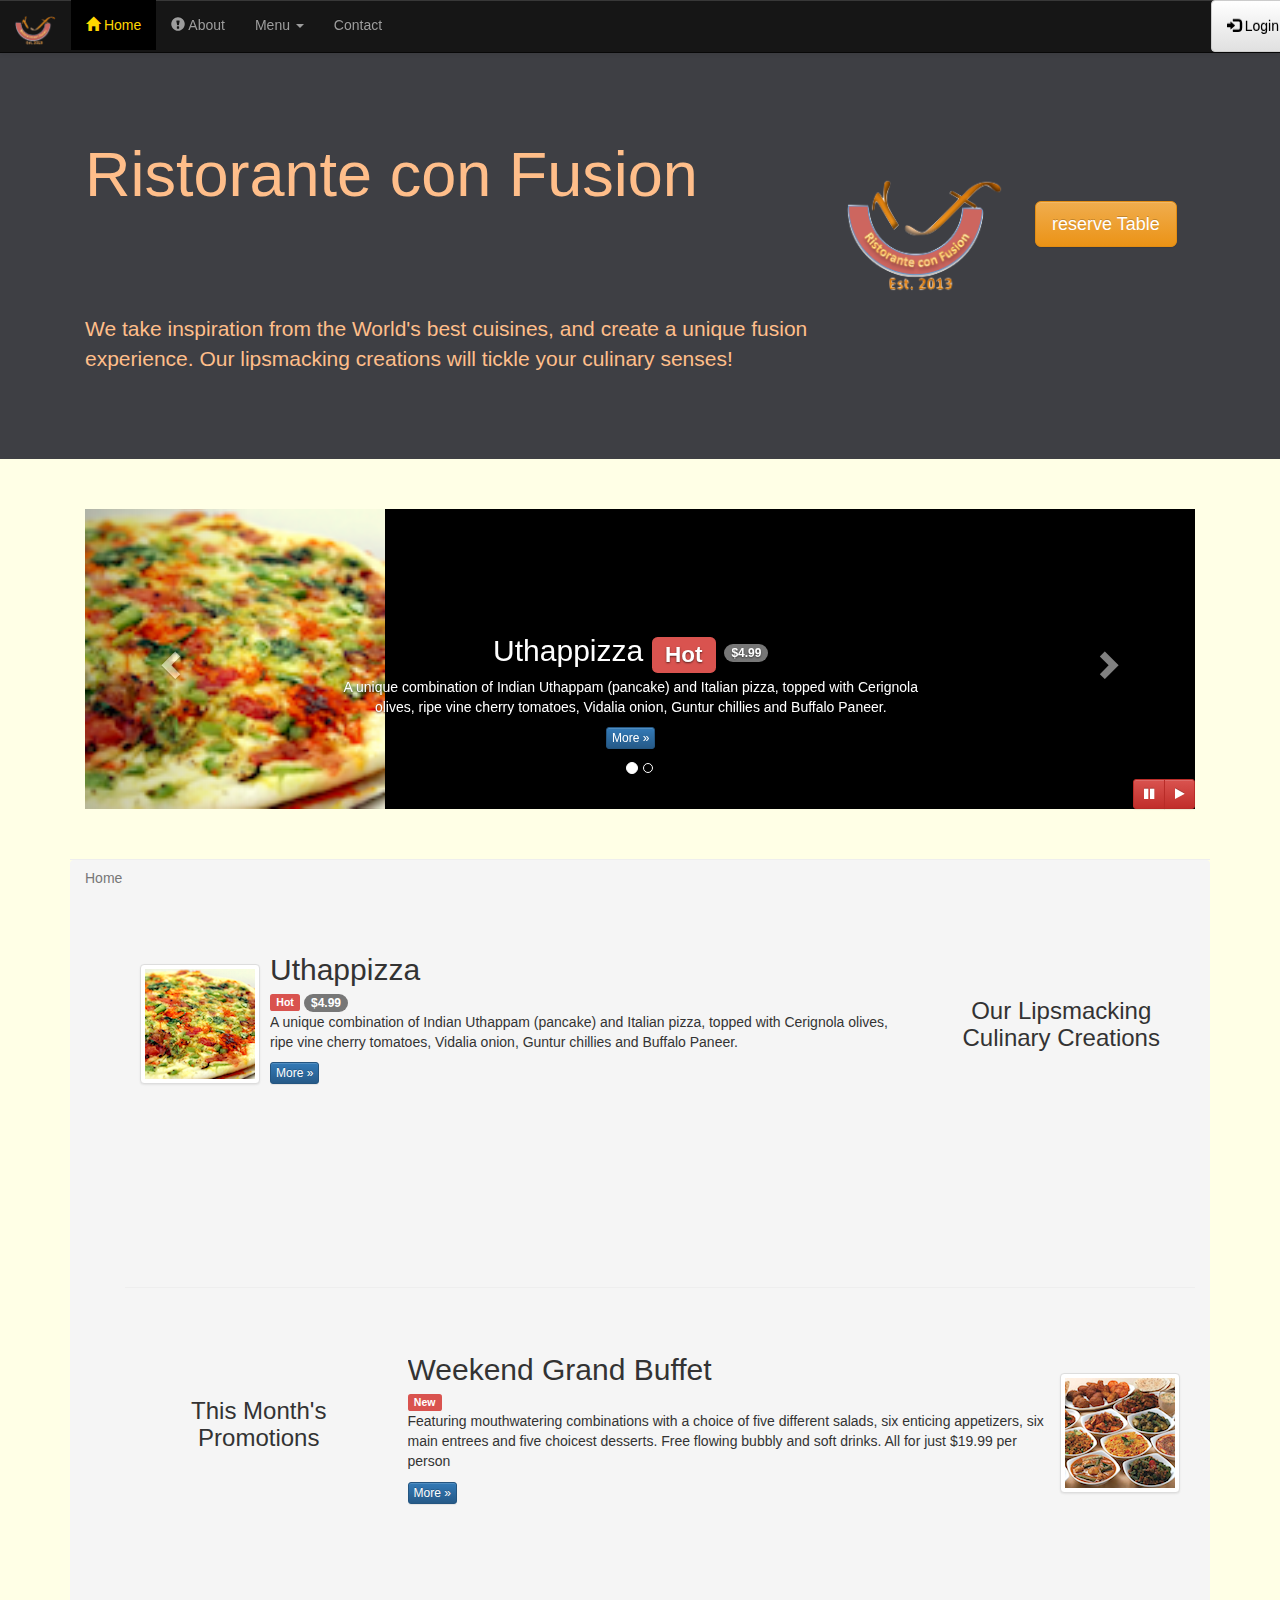
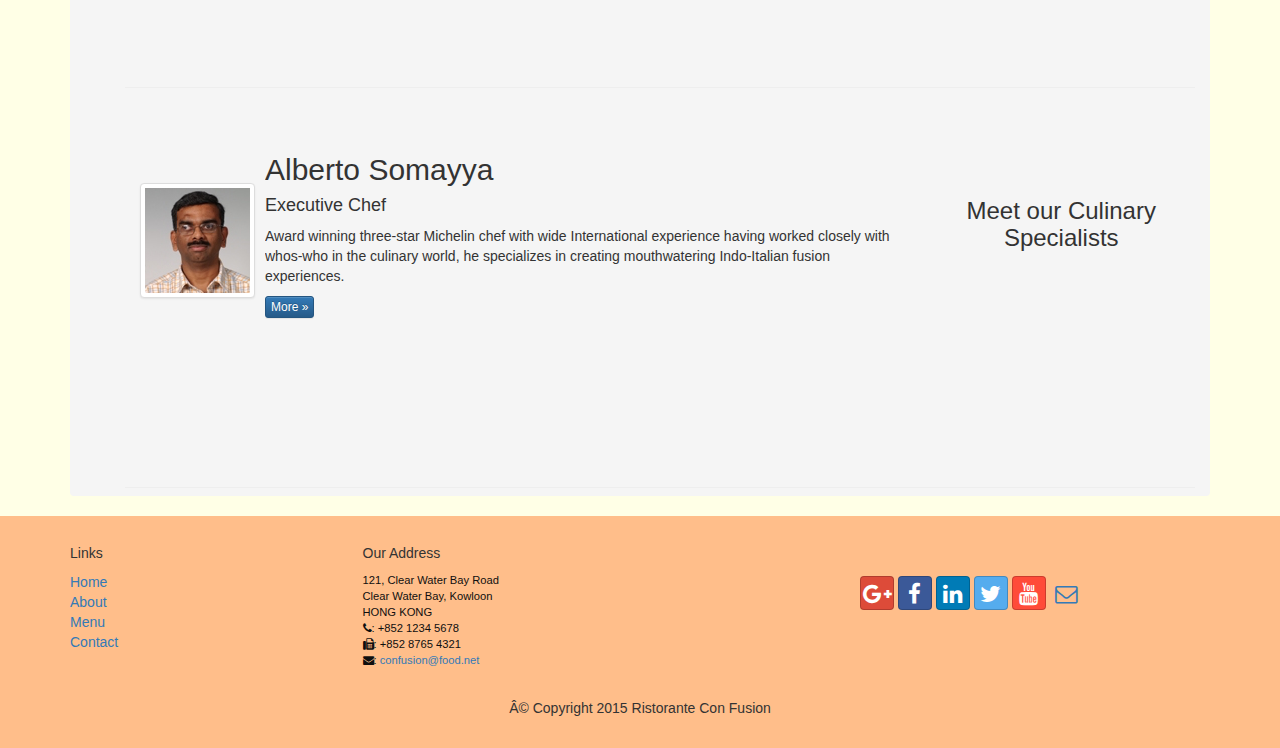
<file: index.html>
<!DOCTYPE html>
<html lang="en">

<head>
    <meta charset="uX-8">
    <meta http-equiv="X-UA-Compa]ble" content="IE=edge">
    <meta name="viewport" content="width=device-width,initial-scale=1">
    <title>Ristorante Con Fusion</title>
    <link href="bower_components/bootstrap/dist/css/bootstrap.min.css" rel="stylesheet">
    <link href="bower_components/bootstrap/dist/css/bootstrap-theme.min.css" rel="stylesheet">
    <link href="bower_components/font-awesome/css/font-awesome.min.css" rel="stylesheet">
    <link href="css/mystyles.css" rel="stylesheet">
    <link href="css/bootstrap-social.css" rel="stylesheet">
</head>

<body>
<nav class="navbar navbar-default navbar-fixed-top navbar-inverse">
    <div class="navbar-head">
    <a class="navbar-brand" href="#"><img src="img/logo.png" height=30 width=41></a>
        <button type="button" class="navbar-toggle collapsed" data-toggle="collapse" data-target="#navbar" aria-expanded="false" aria-controls="navbar">
        <span class="sr-only">Toggle navigation</span>
            <span class="icon-bar"></span>
            <span class="icon-bar"></span>
            <span class="icon-bar"></span>
        </button>
    </div>
    <div class="navbar-collapse collapse" id="navbar">
    <ul class="nav navbar-nav">
        <li class="active"><a href="index.html"><span class="glyphicon glyphicon-home" aria-hidden="true"></span> Home</a></li>
        <li><a href="aboutus.html"><span class="glyphicon glyphicon-exclamation-sign" aria-hidden="true"></span> About</a></li>
<li class="dropdown">
<a href="#" class="dropdown-toggle"
data-toggle="dropdown"
role="button"
aria-haspopup="true"
aria-expanded="false">
Menu
<span class="caret">
</span></a>
<ul class="dropdown-menu">
<li><a href="#">Appetizers</a></li>
<li><a href="#">Main Courses</a></li>
<li><a href="#">Desserts</a></li>
<li><a href="#">Drinks</a></li>
<li role="separator" class="divider"></li>
<li class="dropdown-header">Specials</li>
<li><a href="#">Lunch Buffet</a></li>
<li><a href="#">Weekend Brunch</a></li>
</ul>
</li>
                   <li><a href="contactus.html">Contact</a></li>
        </ul>
        <ul class="nav navbar-nav navbar-right">
                   <li><a  id="loginButton" type="button" class="btn btn-default" style="color : black ;">
                   <span class="glyphicon glyphicon-log-in"></span> Login</a>
                   </li>
               </ul>

    </div>

    </nav>
    <div id="loginModal" class="modal fade" role="dialog">
        <div class="modal-dialog">
        <!-- Modal content-->
        <div class="modal-content">
            <div class="modal-header">
                <button type="button" class="close" data-dismiss="modal">&times;</button>
                <h4 class="modal-title">Login </h4>
            </div>
            <div class="modal-body">

              <form class="form form-inline" role="form">
                <div class="form-group">
                  <label for="email" class="sr-only">Email</label>
                  <input type="text" id="email" name="email" placeholder="Email" value="">
                </div>
                <div class="form-group">
                  <label for="password" class="sr-only">password</label>
                  <input type="password" id="password" name="password" placeholder="password" value="">
                </div>
                <div class="checkbox">
                  <label><input type="checkbox" name="remember" value="">remember me</label>
                </div>
                <button type="submit" name="login" class="btn btn-info btn-md">log in</button>
                <button type="button" class="btn btn-default btn-sm" data-dismiss="modal">Cancel</button>
              </form>

            </div>
        </div>
        </div>
    </div>
    <header class="jumbotron" id="jumbotron">

        <!-- Main component for a primary marketing message or call to action -->

        <div class="container">
            <div class="row row-header">
                <div class="col-xs-12 col-sm-8">
                    <h1>Ristorante con Fusion</h1>
                    <p style="padding:40px;"></p>
                    <p>We take inspiration from the World's best cuisines, and create a unique fusion experience. Our lipsmacking creations will tickle your culinary senses!</p>
                </div>
                <div class="col-xs-6 col-sm-2">
                    <p style="padding:20px;"></p>
                    <img src="img/logo.png" class="img-responsive">
                </div>
                <div class="col-xs-6 col-sm-2">
                  <p style="padding : 33px ;"></p>
                  <a type="button" class="btn btn-warning btn-lg" id="reserveButton">reserve Table</a>
                </div>
            </div>
        </div>
        <div id="reserveModal" class="modal fade" role="dialog">
            <div class="modal-dialog">
            <!-- Modal content-->
            <div class="modal-content">
                <div class="modal-header">
                    <button type="button" class="close" data-dismiss="modal">&times;</button>
                    <h4 class="modal-title">Reserve </h4>
                </div>
                <div class="modal-body">

                  <form class="form-horizontal" role="form" >
                    <div class="form-group">
                      <label class="col-xs-12 col-sm-4">number of persons</label>
                      <div class="col-xs-12 col-sm-8">
                        <input type="radio" id="one" name="number" value="">
                        <label for="one">1</label>
                        <input type="radio" id="two" name="number" value="">
                        <label for="two">2</label>
                        <input type="radio" id="three" name="number" value="">
                        <label for="three">3</label>
                        <input type="radio" id="four" name="number" value="">
                        <label for="four">4</label>
                        <input type="radio" id="five" name="number" value="">
                        <label for="five">5</label>
                        <input type="radio" id="six" name="number" value="">
                        <label for="six">6</label>
                      </div>
                    </div>
                    <div class="form-group">
                      <label for="buttons" class="col-xs-12 col-sm-4">Section</label>
                      <div class="btn-group col-xs-12 col-sm-8" data-toggle="buttons" id="buttons">
                        <label class="btn btn-success btn-lg active"><input type="radio" name="section" value="" class="sr-only" checked>non-smoking</label>
                        <label class="btn btn-danger btn-lg"><input type="radio" name="section" value="" class="sr-only">smoking</label>
                      </div>
                    </div>
                    <div class="form-group">
                      <label class="col-xs-12 col-sm-4">Date and Time</label>
                      <div class="col-xs-12 col-sm-8">
                        <label for="date" class="sr-only">date</label>
                        <input type="date" id="date" name="visit-date" value="" placeholder="date">
                        <span class="input-feedback glyphicon glyphicon-calendar"></span>
                        <label for="time" class="sr-only">time</label>
                        <input type="time" id="time" name="visit-time" value="" placeholder="time">
                        <span class="input-feedback glyphicon glyphicon-time"></span>
                      </div>
                    </div>
                    <div id="reservation" class="form-group" style="padding : 20px ;">
                      <p class="col-xs-12 col-sm-4"></p>
                      <button type="submit" role="button" name="reserve" value="" class="btn btn-primary btn-lg">Reserve</button>
                      <button type="button" class="btn btn-warning btn-lg" data-dismiss="modal">Cancel</button>
                    </div>
                    <div class="alert alert-warning alert-dismissible" role="alert">
                           <button type="button" class="close" data-dismiss="alert" aria-label="Close"><span aria-hidden="true">&times;</span></button>
                           <strong>Warning!</strong> Please <a	href="tel:+85212345678"	class="alert-link">
      	                   call</a> us to reserve for more than 6 persons
                    </div>
                  </form>

                </div>
            </div>
            </div>
        </div>
    </header>

    <div class="container">
      <div class="row row-content">
           <div class="col-xs-12">
             <div id="mycarousel" class="carousel slide" data-ride="carousel">
               <!-- Wrapper for slides -->
                <div class="carousel-inner" role="listbox">
                    <div class="item active">
                         <div class="row">
                           <img class="img-responsive"
                            src="img/uthappizza.png" alt="Uthappizza" class="col-xs-12 col-sm-4">
                           <div class="carousel-caption col-xs-12 col-sm-7 col-sm-push-2">
                           <h2>Uthappizza  <span class="label label-danger">Hot</span> <span class="badge">$4.99</span></h2>
                           <p>A unique combination of Indian Uthappam (pancake) and
                             Italian pizza, topped with Cerignola olives, ripe vine
                             cherry tomatoes, Vidalia onion, Guntur chillies and
                             Buffalo Paneer.</p>
                           <p><a class="btn btn-primary btn-xs" href="#">More &raquo;</a></p>
                           </div>
                         </div>
                    </div>
                    <div class="item">
                        <div class="row">
                          <img src="img/buffet.png" alt="Weekend Grand Buffet" class="col-xs-12 col-sm-4">
                          <div class="carousel-caption col-xs-12 col-sm-7 col-sm-push-2">
                          <h2>Weekend Grand Buffet <span class="label label-danger label-xs">New</span></h2>
                           <p>Featuring mouthwatering combinations with a choice of five different salads,
                            six enticing appetizers, six main entrees and five choicest desserts.
                            Free flowing bubbly and soft drinks. All for just $19.99 per person</p>
                            <p><a class="btn btn-primary btn-xs" href="#">More &raquo;</a></p>
                          </div>
                        </div>

                    </div>
                    <!-- Indicators -->
                    <ol class="carousel-indicators">
                         <li data-target="#mycarousel" data-slide-to="0" class="active"></li>
                         <li data-target="#mycarousel" data-slide-to="1"></li>
                    </ol>
                    <!-- Controls -->
                <a class="left carousel-control" href="#mycarousel" role="button" data-slide="prev">
                    <span class="glyphicon glyphicon-chevron-left" aria-hidden="true"></span>
                    <span class="sr-only">Previous</span>
                </a>
                <a class="right carousel-control" href="#mycarousel" role="button" data-slide="next">
                    <span class="glyphicon glyphicon-chevron-right" aria-hidden="true"></span>
                    <span class="sr-only">Next</span>
                </a>
                </div>
                <div class="btn-group" id="carouselButtons">
                   <button class="btn btn-danger btn-sm" id="carousel-pause">
                     <span class="fa fa-pause" aria-hidden="true"></span>
                   </button>
                   <button class="btn btn-danger btn-sm" id="carousel-play">
                     <span class="fa fa-play" aria-hidden="true"></span>
                   </button>
               </div>
            </div>
            </div>
       </div>

              <ul class="breadcrumb">
                <li class="active">Home</li>
              <ul>
        <div class="row row-content">
            <div class="col-xs-12 col-sm-3 col-sm-push-9">
                <p style="padding:20px;"></p>
                <h3 align=center>Our Lipsmacking Culinary Creations</h3>
            </div>
            <div class="media col-xs-12 col-sm-9 col-sm-pull-3">
                    <div class="media-left media-middle">
                        <a href="#">
                        <img class="media-object img-thumbnail"
                         src="img/uthappizza.png" alt="Uthappizza">
                        </a>
                    </div>
                    <div class="media-body">
                        <h2 class="media-heading">Uthappizza</h2>
                        <span class="label label-danger label-lg">Hot</span>
                        <span class="badge">$4.99</span>
                        <p>A unique combination of Indian Uthappam (pancake) and
                          Italian pizza, topped with Cerignola olives, ripe vine
                          cherry tomatoes, Vidalia onion, Guntur chillies and
                          Buffalo Paneer.</p>
                        <p><a class="btn btn-primary btn-xs" href="#">More &raquo;</a></p>
                    </div>
                </div>
        </div>


        <div class="row row-content">
            <div class="col-xs-12 col-sm-3">
                <p style="padding:20px;"></p>
                <h3 align=center>This Month's Promotions</h3>
            </div>
            <div class="media col-xs-12 col-sm-9">
                    <div class="media-body">
                        <h2 class="media-heading">Weekend Grand Buffet</h2>
                        <span class="label label-danger label-lg">New</span>
                        <p>Featuring mouthwatering combinations with a choice of five different salads,
                           six enticing appetizers, six main entrees and five choicest desserts.
                            Free flowing bubbly and soft drinks. All for just $19.99 per person</p>
                        <p><a class="btn btn-primary btn-xs" href="#">More &raquo;</a></p>
                    </div>
                    <div class="media-right media-middle">
                        <a href="#">
                        <img class="media-object img-thumbnail"
                         src="img/buffet.png" alt="Weekend Grand Buffet">
                        </a>
                    </div>
                </div>
        </div>

        <div class="row row-content">
            <div class="col-xs-12 col-sm-3 col-sm-push-9">
                <p style="padding:20px;"></p>
                <h3 align=center>Meet our Culinary Specialists</h3>
            </div>
            <div class="media col-xs-12 col-sm-9 col-sm-pull-3">
                    <div class="media-left media-middle">
                        <a href="#">
                        <img class="media-object img-thumbnail"
                         src="img/alberto.png" alt="Alberto Somayya">
                        </a>
                    </div>
                    <div class="media-body">
                        <h2 class="media-heading">Alberto Somayya</h2>
                        <h4>Executive Chef</h4>
                        <p>Award winning three-star Michelin chef with wide
                         International experience having worked closely with
                         whos-who in the culinary world, he specializes in
                          creating mouthwatering Indo-Italian fusion experiences.
                         </p>
                        <p><a class="btn btn-primary btn-xs" href="#">More &raquo;</a></p>
                    </div>
                </div>
        </div>

</div>
        <footer class="row-footer">
            <div class="container">
                <div class="row">
                    <div class="col-xs-6 col-sm-3">
                        <h5>Links</h5>
                        <ul class="list-unstyled">
                            <li><a href="index.html">Home</a></li>
                            <li><a href="aboutus.html">About</a></li>
                            <li><a href="menu.html">Menu</a></li>
                            <li><a href="contactus.html">Contact</a></li>
                        </ul>
                    </div>
                    <div class="col-xs-6 col-sm-5">
                        <h5>Our Address</h5>
                        <address>
                      121, Clear Water Bay Road<br>
                      Clear Water Bay, Kowloon<br>
                      HONG KONG<br>
                      <i class="fa fa-phone"></i>: +852 1234 5678<br>
                      <i class="fa fa-fax"></i>: +852 8765 4321<br>
                      <i class="fa fa-envelope"></i>:
                            <a href="mailto:confusion@food.net">confusion@food.net</a>
                   </address>
                    </div>
                    <div class="col-xs-12 col-sm-4">
                        <div class="nav navbar-nav" style="padding: 40px 10px;">
                            <a class="btn btn-social-icon btn-google-plus" href="http://google.com/+"><i class="fa fa-google-plus"></i></a>
                            <a class="btn btn-social-icon btn-facebook" href="http://www.facebook.com/profile.php?id="><i class="fa fa-facebook"></i></a>
                            <a class="btn btn-social-icon btn-linkedin" href="http://www.linkedin.com/in/"><i class="fa fa-linkedin"></i></a>
                            <a class="btn btn-social-icon btn-twitter" href="http://twitter.com/"><i class="fa fa-twitter"></i></a>
                            <a class="btn btn-social-icon btn-youtube" href="http://youtube.com/"><i class="fa fa-youtube"></i></a>
                            <a class="btn btn-social-icon" href="mailto:"><i class="fa fa-envelope-o"></i></a>
                        </div>
                    </div>
                    <div class="col-xs-12">
                        <p style="padding:10px;"></p>
                        <p align=center>© Copyright 2015 Ristorante Con Fusion</p>
                    </div>
                </div>
            </div>

       </footer>
    <script src="bower_components/jquery/dist/jquery.min.js"></script>
        <!-- Include all compiled plugins (below), or include individual files as needed -->
        <script src="bower_components/bootstrap/dist/js/bootstrap.min.js"></script>

<script>
        $(document).ready(function(){
        $('[data-toggle="tooltip"]').tooltip();
         });
    </script>
    <script>
        $(document).ready(function(){
            $("#mycarousel").carousel( { interval: 2000 } );
                          $("#carousel-pause").click(function(){
                $("#mycarousel").carousel('pause');
            });
                        $("#carousel-play").click(function(){
                $("#mycarousel").carousel('cycle');
            });
        });
    </script>
    <script>
      $(document).ready(function(){
        $("#loginButton").click(function(){
          $("#loginModal").modal('toggle');
        })
        $("#reserveButton").click(function(){
          $("#reserveModal").modal('toggle');
        })
      })
    </script>
</body>

</html>
</file>
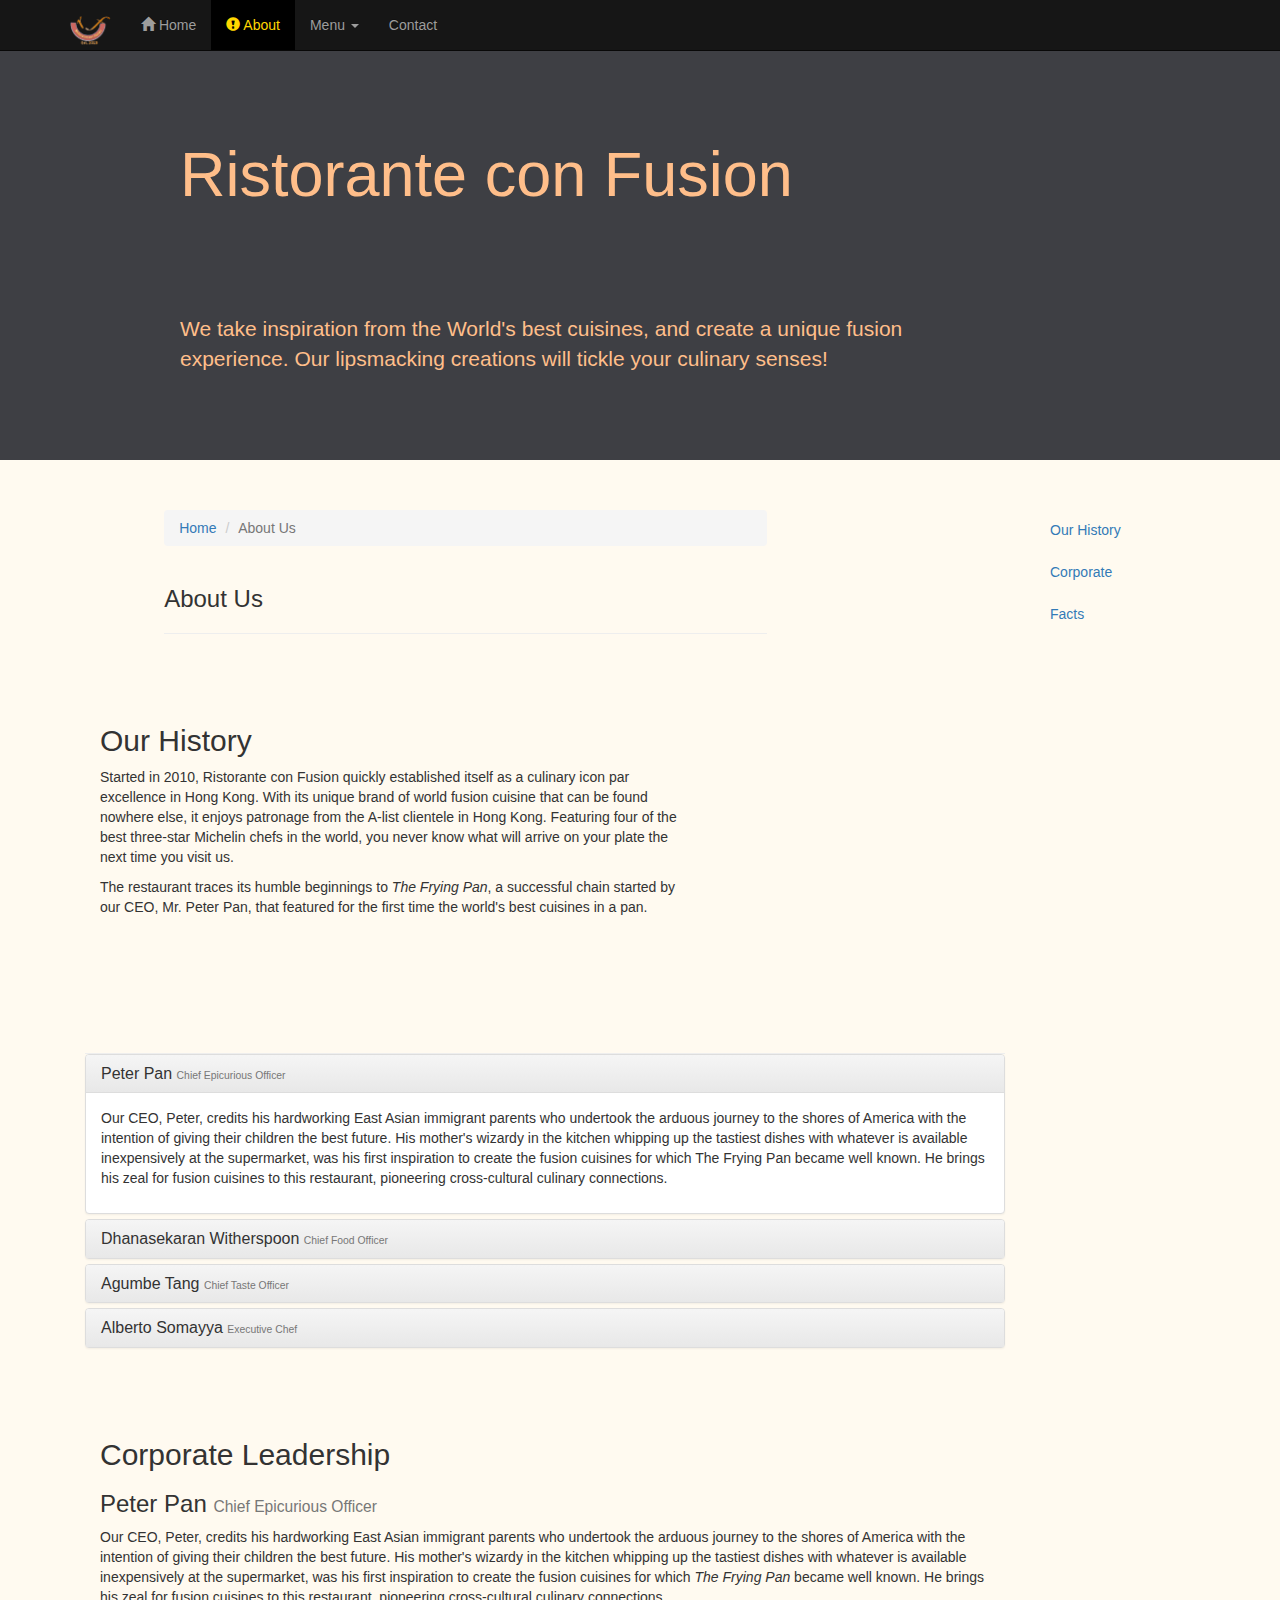
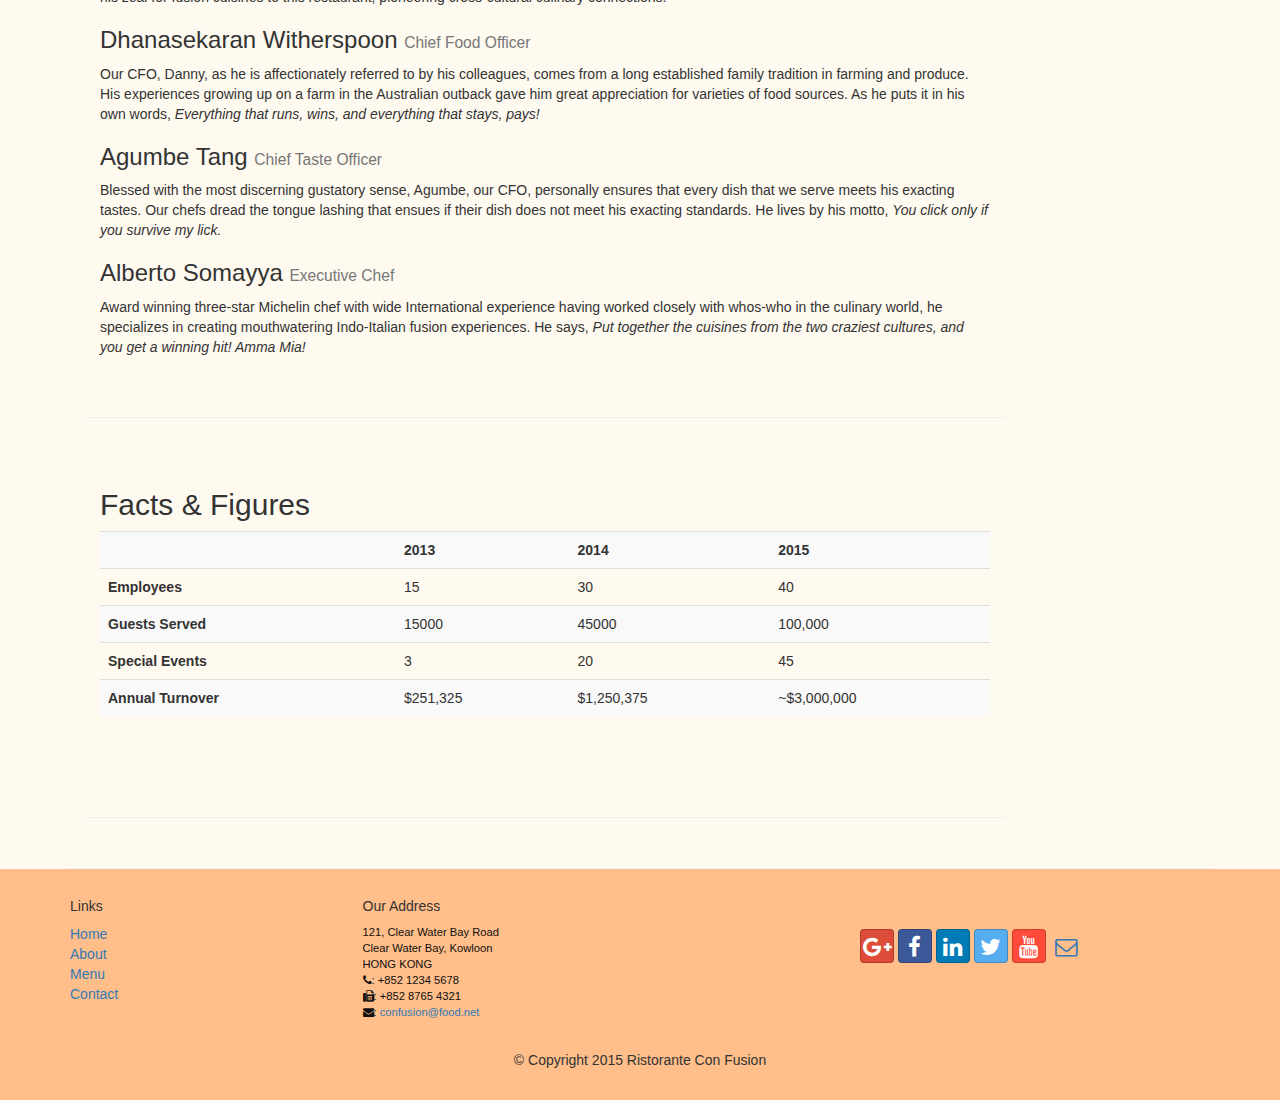
<file: aboutus.html>
<!DOCTYPE html>
<html lang="en">

<head>
     <meta charset="utf-8">
    <meta http-equiv="X-UA-Compatible" content="IE=edge">
    <meta name="viewport" content="width=device-width, initial-scale=1">
    <!-- The above 3 meta tags *must* come first in the head; any other head
         content must come *after* these tags -->
    <title>Ristorante Con Fusion: About Us</title>
        <!-- Bootstrap -->
        <link href="bower_components/bootstrap/dist/css/bootstrap.min.css" rel="stylesheet">
        <link href="bower_components/bootstrap/dist/css/bootstrap-theme.min.css" rel="stylesheet">
        <link href="bower_components/font-awesome/css/font-awesome.min.css" rel="stylesheet">
    <link href="css/bootstrap-social.css" rel="stylesheet">
    <link href="css/mystyles.css" rel="stylesheet">

    <!-- HTML5 shim and Respond.js for IE8 support of HTML5 elements and media queries -->
    <!-- WARNING: Respond.js doesn't work if you view the page via file:// -->
    <!--[if lt IE 9]>
      <script src="https://oss.maxcdn.com/html5shiv/3.7.2/html5shiv.min.js"></script>
      <script src="https://oss.maxcdn.com/respond/1.4.2/respond.min.js"></script>
    <![endif]-->
</head>

<body data-spy="scroll" data-target="#myScrollspy" data-offset="400" style="
background : floralwhite ;">
    <nav class="navbar navbar-inverse navbar-fixed-top" role="navigation">
        <div class="container">
            <div class="navbar-header">
                <button type="button" class="navbar-toggle collapsed" data-toggle="collapse" data-target="#navbar" aria-expanded="false" aria-controls="navbar">
                    <span class="sr-only">Toggle navigation</span>
                    <span class="icon-bar"></span>
                    <span class="icon-bar"></span>
                    <span class="icon-bar"></span>
                </button>
                <a class="navbar-brand" href="index.html"><img src="img/logo.png" height=30 width=41></a>
            </div>
            <div id="navbar" class="navbar-collapse collapse">
                <ul class="nav navbar-nav">
                    <li ><a href="index.html"><span class="glyphicon glyphicon-home"
                         aria-hidden="true"></span> Home</a></li>
                    <li class="active"><a href="aboutus.html"><span class="glyphicon glyphicon-exclamation-sign" aria-hidden="true"></span> About</a></li>
                    <li class="dropdown">
                        <a href="#" class="dropdown-toggle" data-toggle="dropdown"
                         role="button" aria-haspopup="true" aria-expanded="false">
                         Menu <span class="caret"></span></a>
                        <ul class="dropdown-menu">
                            <li><a href="menu/appetizers.html">Appetizers</a></li>
                            <li><a href="menu/main courses.html">Main Courses</a></li>
                            <li><a href="menu/desserts.html">Desserts</a></li>
                            <li><a href="menu/drinks.html">Drinks</a></li>
                            <li role="separator" class="divider"></li>
                            <li class="dropdown-header">Specials</li>
                            <li><a href="menu/lunch beffet.html.html">Lunch Buffet</a></li>
                            <li><a href="menu/weekend brunch.html">Weekend Brunch</a></li>
                        </ul>
                    </li>
                    <li><a href="contactus.html">Contact</a></li>
                </ul>
            </div>
        </div>
    </nav>
    <header class="jumbotron">

        <!-- Main component for a primary marketing message or call to action -->

        <div class="container">
            <div class="row row-header">
                <div class="col-xs-12 col-sm-8 col-sm-offset-1">
                    <h1>Ristorante con Fusion</h1>
                    <p style="padding:40px;"></p>
                    <p>We take inspiration from the World's best cuisines, and create a unique fusion experience. Our lipsmacking creations will tickle your culinary senses!</p>
                </div>
                <div class="col-xs-12">
                </div>
            </div>
        </div>
    </header>

    <div class="container">
      <div class="row row-content">
       <div class="col-xs-12 col-sm-10">
         <div class="row">
             <div class="col-xs-12 col-sm-8 col-sm-offset-1">
                 <ul class="breadcrumb">
                   <li><a href="index.html">Home</a></li>
                   <li class="active">About Us</li>
                 <ul>
             </div>
             <div class="col-xs-12 col-sm-8 col-sm-offset-1">
                <h3>About Us</h3>
                <hr>
             </div>
         </div>

         <div id="history" class="row row-content">
             <div class="col-xs-12 col-sm-6 col-lg-8">
                 <h2>Our History</h2>
                 <p>Started in 2010, Ristorante con Fusion quickly established itself as a culinary icon par excellence in Hong Kong. With its unique brand of world fusion cuisine that can be found nowhere else, it enjoys patronage from the A-list clientele in Hong Kong.  Featuring four of the best three-star Michelin chefs in the world, you never know what will arrive on your plate the next time you visit us.</p>
                 <p>The restaurant traces its humble beginnings to <em>The Frying Pan</em>, a successful chain started by our CEO, Mr. Peter Pan, that featured for the first time the world's best cuisines in a pan.</p>
             </div>
             <div class="col-xs-12 col-sm-6 col-lg-4" >
                 <p style="padding:20px;"></p>
             </div>
         </div>

         <div class="panel-group" id="accordion"role="tablist" aria-multiselectable="true">
           <div class="panel panel-default">
                         <div class="panel-heading" role="tab" id="headingPeter">
                             <h3 class="panel-title">
                                 <a role="button" data-toggle="collapse"
                                      data-parent="#accordion" href="#peter"
                                      aria-expanded="true" aria-controls="peter">
                                     Peter Pan <small>Chief Epicurious Officer</small></a>
                             </h3>
                         </div>
                         <div role="tabpanel" class="panel-collapse collapse in"
                              id="peter"    aria-labelledby="headingPeter">
                             <div class="panel-body">
                                 <p>Our CEO, Peter, credits his hardworking East Asian immigrant parents who undertook the arduous journey to the shores of America with the intention of giving their children the best future. His mother's wizardy in the kitchen whipping up the tastiest dishes with whatever is available inexpensively at the supermarket, was his first inspiration to create the fusion cuisines for which The Frying Pan became well known. He brings his zeal for fusion cuisines to this restaurant, pioneering cross-cultural culinary connections.</p>
                             </div>
                         </div>
                     </div>
                     <div class="panel panel-default">
                         <div class="panel-heading" role="tab" id="headingDanny">
                             <h3 class="panel-title">
                                 <a class="collapsed" role="button" data-toggle="collapse"
                                      data-parent="#accordion" href="#danny"
                                      aria-expanded="false" aria-controls="danny">
                                     Dhanasekaran Witherspoon <small>Chief Food Officer</small></a>
                             </h3>
                         </div>
                         <div role="tabpanel" class="panel-collapse collapse"
                              id="danny"    aria-labelledby="headingDanny">
                             <div class="panel-body">
                                 <p>Our CFO, Danny, as he is affectionately referred to by his colleagues, comes from a long established family tradition in farming and produce. His experiences growing up on a farm in the Australian outback gave him great appreciation for varieties of food sources.
                                    As he puts it in his own words, Everything that runs, wins, and everything that stays, pays!</em></p>
                             </div>
                         </div>
                     </div>
                     <div class="panel panel-default">
                         <div class="panel-heading" role="tab" id="headingAgumbe">
                             <h3 class="panel-title">
                                 <a class="collapsed" role="button" data-toggle="collapse"
                                      data-parent="#accordion" href="#agumbe"
                                      aria-expanded="false" aria-controls="agumbe">
                                     Agumbe Tang <small>Chief Taste Officer</small></a>
                             </h3>
                         </div>
                         <div role="tabpanel" class="panel-collapse collapse"
                              id="agumbe"    aria-labelledby="headingAgumbe">
                             <div class="panel-body">
                                 <p>Blessed with the most discerning gustatory sense, Agumbe, our CFO, personally ensures that every dish that we serve meets his exacting tastes. Our chefs dread the tongue lashing that ensues if their dish does not meet his exacting standards. He lives by his motto, You click only if you survive my lick.</em></p>
                             </div>
                         </div>
                     </div>
                     <div class="panel panel-default">
                         <div class="panel-heading" role="tab" id="headingAlberto">
                             <h3 class="panel-title">
                                 <a class="collapsed" role="button" data-toggle="collapse"
                                      data-parent="#accordion" href="#alberto"
                                      aria-expanded="false" aria-controls="alberto">
                                     Alberto Somayya <small>Executive Chef</small></a>
                             </h3>
                         </div>
                         <div role="tabpanel" class="panel-collapse collapse"
                              id="alberto"    aria-labelledby="headingAlberto">
                             <div class="panel-body">
                                 <p> . . . </em></p>
                             </div>
                         </div>
                     </div>
         </div>
         <div id="corporate" class="row row-content">
             <div class="col-xs-12">
                 <h2>Corporate Leadership</h2>
                 <h3>Peter Pan <small>Chief Epicurious Officer</small></h3>
                 <p>Our CEO, Peter, credits his hardworking East Asian immigrant parents who undertook the arduous journey to the shores of America with the intention of giving their children the best future. His mother's wizardy in the kitchen whipping up the tastiest dishes with whatever is available inexpensively at the supermarket, was his first inspiration to create the fusion cuisines for which <em>The Frying Pan</em> became well known. He brings his zeal for fusion cuisines to this restaurant, pioneering cross-cultural culinary connections.</p>
                 <h3>Dhanasekaran Witherspoon <small>Chief Food Officer</small></h3>
                 <p>Our CFO, Danny, as he is affectionately referred to by his colleagues, comes from a long established family tradition in farming and produce. His experiences growing up on a farm in the Australian outback gave him great appreciation for varieties of food sources. As he puts it in his own words, <em>Everything that runs, wins, and everything that stays, pays!</em></p>
                 <h3>Agumbe Tang <small>Chief Taste Officer</small></h3>
                 <p>Blessed with the most discerning gustatory sense, Agumbe, our CFO, personally ensures that every dish that we serve meets his exacting tastes. Our chefs dread the tongue lashing that ensues if their dish does not meet his exacting standards. He lives by his motto, <em>You click only if you survive my lick.</em></p>
                 <h3>Alberto Somayya <small>Executive Chef</small></h3>
                 <p>Award winning three-star Michelin chef with wide International experience having worked closely with whos-who in the culinary world, he specializes in creating mouthwatering Indo-Italian fusion experiences. He says, <em>Put together the cuisines from the two craziest cultures, and you get a winning hit! Amma Mia!</em></p>
             </div>
        </div>
        <div id="facts" class="row row-content">
             <div class="col-xs-12">
                 <h2>Facts &amp; Figures</h2>
                 <div class="table-responsive">
                 <table class="table table-striped table-hover">
                     <tr>
                         <td>&nbsp;</td>
                         <th>2013</th>
                         <th>2014</th>
                         <th>2015</th>
                     </tr>
                     <tr>
                         <th>Employees</th>
                         <td>15</td>
                         <td>30</td>
                         <td>40</td>
                     </tr>
                     <tr>
                         <th>Guests Served</th>
                         <td>15000</td>
                         <td>45000</td>
                         <td>100,000</td>
                     </tr>
                     <tr>
                         <th>Special Events</th>
                         <td>3</td>
                         <td>20</td>
                         <td>45</td>
                     </tr>
                     <tr>
                         <th>Annual Turnover</th>
                         <td>$251,325</td>
                         <td>$1,250,375</td>
                         <td>~$3,000,000</td>
                     </tr>
                 </table>
                 </div>
             </div>
        </div>
     </div>
     <div class="hidden-xs col-sm-2">
       <nav id="myScrollspy">
          <ul class="nav nav-pills nav-stacked" data-spy="affix" data-offset-top="400">
              <li><a href="#history">Our History</a></li>
              <li><a href="#corporate">Corporate</a></li>
              <li><a href="#facts">Facts</a></li>
          </ul>
       </nav>
     </div>
   </div>
     </div>
     <footer class="row-footer">
         <div class="container">
             <div class="row">
                 <div class="col-xs-6 col-sm-3">
                     <h5>Links</h5>
                     <ul class="list-unstyled">
                         <li><a href="index.html">Home</a></li>
                         <li><a href="aboutus.html">About</a></li>
                         <li><a href="menu.html">Menu</a></li>
                         <li><a href="contactus.html">Contact</a></li>
                     </ul>
                 </div>
                 <div class="col-xs-6 col-sm-5">
                     <h5>Our Address</h5>
                     <address>
                   121, Clear Water Bay Road<br>
                   Clear Water Bay, Kowloon<br>
                   HONG KONG<br>
                   <i class="fa fa-phone"></i>: +852 1234 5678<br>
                   <i class="fa fa-fax"></i>: +852 8765 4321<br>
                   <i class="fa fa-envelope"></i>:
                         <a href="mailto:confusion@food.net">confusion@food.net</a>
                </address>
                 </div>
                 <div class="col-xs-12 col-sm-4">
                     <div class="nav navbar-nav" style="padding: 40px 10px;">
                         <a class="btn btn-social-icon btn-google-plus" href="http://google.com/+"><i class="fa fa-google-plus"></i></a>
                         <a class="btn btn-social-icon btn-facebook" href="http://www.facebook.com/profile.php?id="><i class="fa fa-facebook"></i></a>
                         <a class="btn btn-social-icon btn-linkedin" href="http://www.linkedin.com/in/"><i class="fa fa-linkedin"></i></a>
                         <a class="btn btn-social-icon btn-twitter" href="http://twitter.com/"><i class="fa fa-twitter"></i></a>
                         <a class="btn btn-social-icon btn-youtube" href="http://youtube.com/"><i class="fa fa-youtube"></i></a>
                         <a class="btn btn-social-icon" href="mailto:"><i class="fa fa-envelope-o"></i></a>
                     </div>
                 </div>
                 <div class="col-xs-12">
                     <p style="padding:10px;"></p>
                     <p align=center>© Copyright 2015 Ristorante Con Fusion</p>
                 </div>
             </div>
         </div>

    </footer>
    <!-- jQuery (necessary for Bootstrap's JavaScript plugins) -->
    <script src="bower_components/jquery/dist/jquery.min.js"></script>
    <!-- Include all compiled plugins (below), or include individual files as needed -->
    <script src="bower_components/bootstrap/dist/js/bootstrap.min.js"></script>
</body>

</html>
</file>
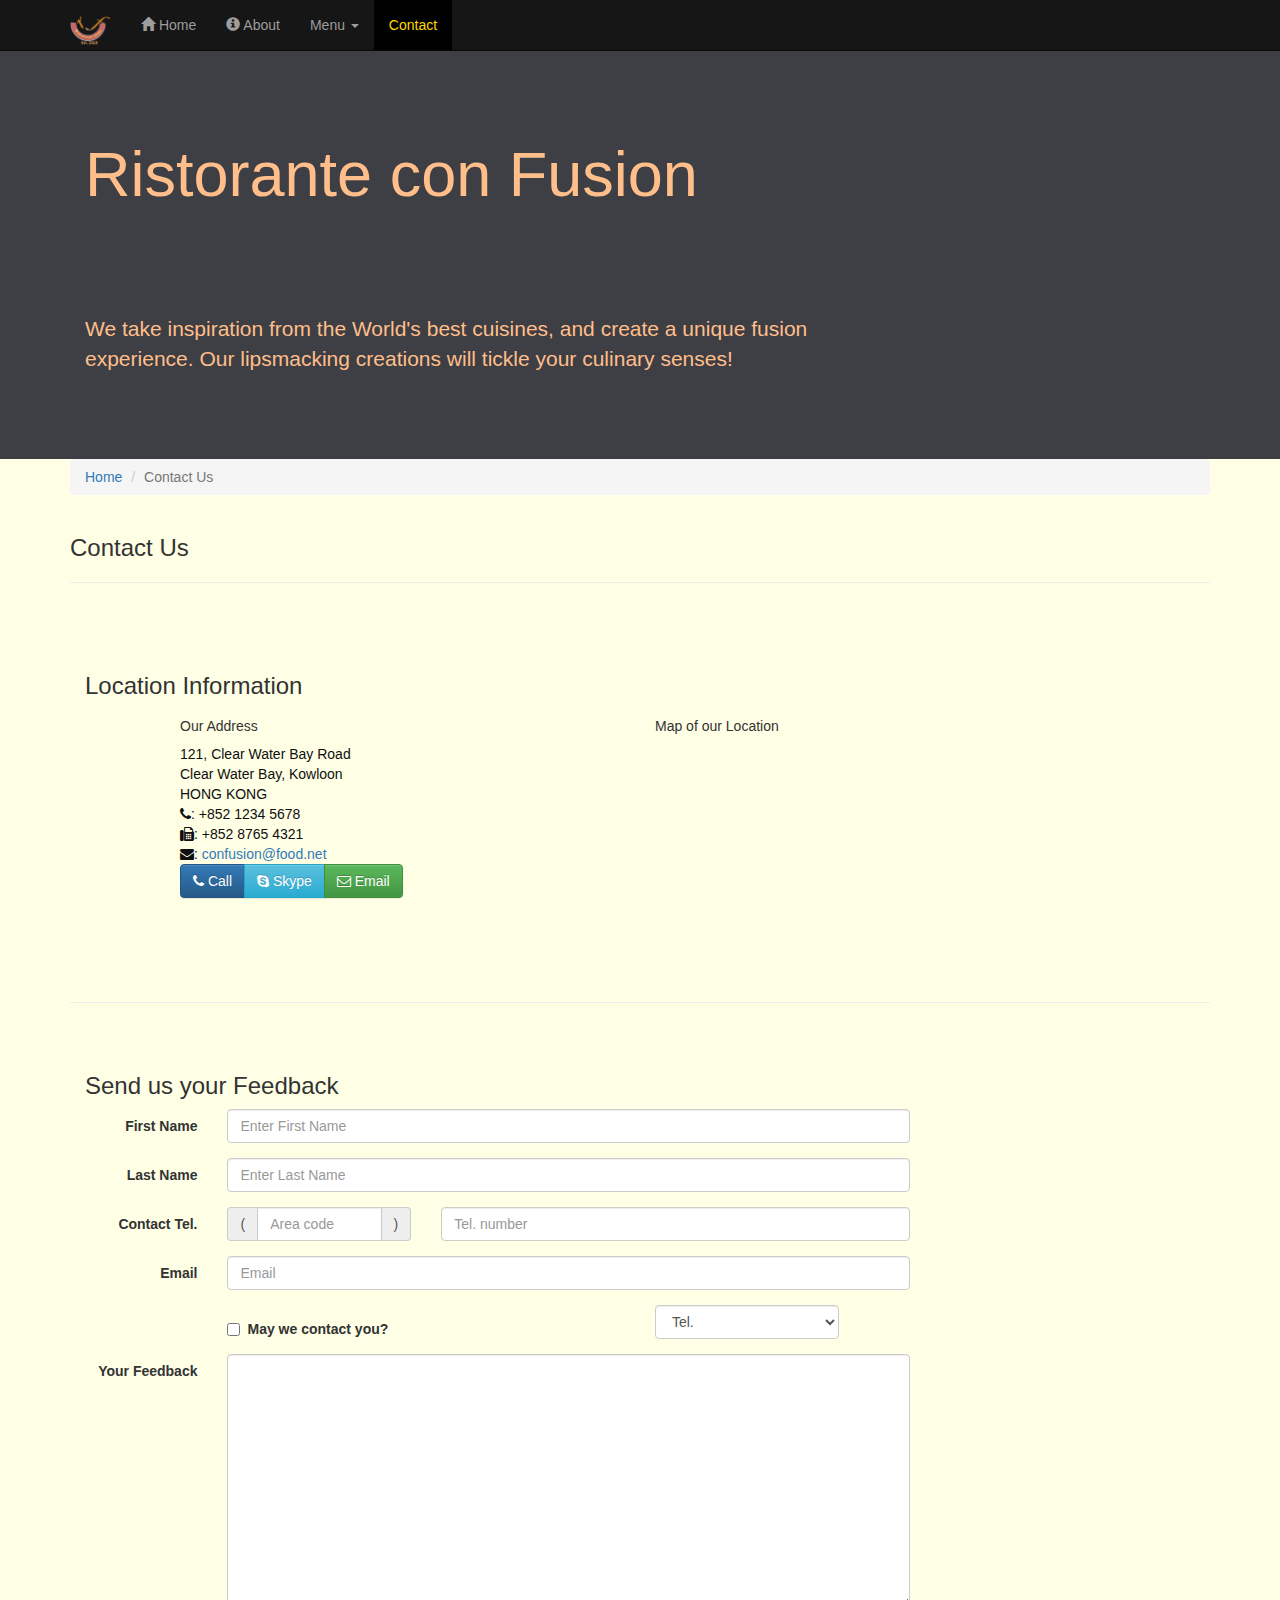
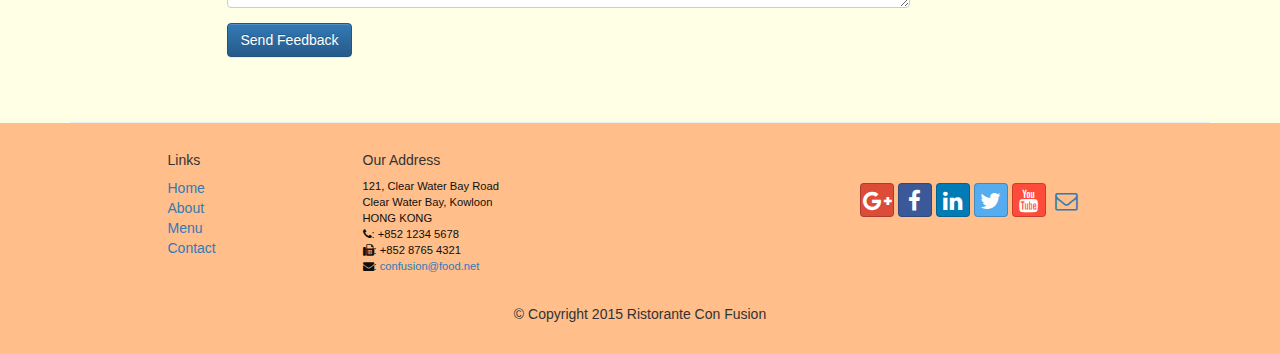
<file: contactus.html>
<!DOCTYPE html>
<html lang="en">

<head>
     <meta charset="utf-8">
    <meta http-equiv="X-UA-Compatible" content="IE=edge">
    <meta name="viewport" content="width=device-width, initial-scale=1">
    <!-- The above 3 meta tags *must* come first in the head; any other head
         content must come *after* these tags -->
    <title>Ristorante Con Fusion: About Us</title>
        <!-- Bootstrap -->
        <link href="bower_components/bootstrap/dist/css/bootstrap.min.css" rel="stylesheet">
        <link href="bower_components/bootstrap/dist/css/bootstrap-theme.min.css" rel="stylesheet">
        <link href="bower_components/font-awesome/css/font-awesome.min.css" rel="stylesheet">
    <link href="css/bootstrap-social.css" rel="stylesheet">
    <link href="css/mystyles.css" rel="stylesheet">

    <!-- HTML5 shim and Respond.js for IE8 support of HTML5 elements and media queries -->
    <!-- WARNING: Respond.js doesn't work if you view the page via file:// -->
    <!--[if lt IE 9]>
      <script src="https://oss.maxcdn.com/html5shiv/3.7.2/html5shiv.min.js"></script>
      <script src="https://oss.maxcdn.com/respond/1.4.2/respond.min.js"></script>
    <![endif]-->
</head>

<body>
    <nav class="navbar navbar-inverse navbar-fixed-top" role="navigation">
        <div class="container">
            <div class="navbar-header">
                <button type="button" class="navbar-toggle collapsed" data-toggle="collapse" data-target="#navbar" aria-expanded="false" aria-controls="navbar">
                    <span class="sr-only">Toggle navigation</span>
                    <span class="icon-bar"></span>
                    <span class="icon-bar"></span>
                    <span class="icon-bar"></span>
                </button>
                <a class="navbar-brand" href="index.html"><img src="img/logo.png" height=30 width=41></a>
            </div>
            <div id="navbar" class="navbar-collapse collapse">
                <ul class="nav navbar-nav">
                    <li><a href="index.html"><span class="glyphicon glyphicon-home"
                         aria-hidden="true"></span> Home</a></li>
                    <li><a href="aboutus.html">
                        <span class="glyphicon glyphicon-info-sign"
                         aria-hidden="true"></span> About</a></li>
                    <li class="dropdown">
                        <a href="#" class="dropdown-toggle" data-toggle="dropdown"
                         role="button" aria-haspopup="true" aria-expanded="false">
                         Menu <span class="caret"></span></a>
                        <ul class="dropdown-menu">
                            <li><a href="#">Appetizers</a></li>
                            <li><a href="#">Main Courses</a></li>
                            <li><a href="#">Desserts</a></li>
                            <li><a href="#">Drinks</a></li>
                            <li role="separator" class="divider"></li>
                            <li class="dropdown-header">Specials</li>
                            <li><a href="#">Lunch Buffet</a></li>
                            <li><a href="#">Weekend Brunch</a></li>
                        </ul>
                    </li>
                    <li class="active"><a href="#">Contact</a></li>
                </ul>
            </div>
        </div>
    </nav>
    <header class="jumbotron">

        <!-- Main component for a primary marketing message or call to action -->

        <div class="container">
            <div class="row row-header">
                <div class="col-xs-12 col-sm-8">
                    <h1>Ristorante con Fusion</h1>
                    <p style="padding:40px;"></p>
                    <p>We take inspiration from the World's best cuisines, and create a unique fusion experience. Our lipsmacking creations will tickle your culinary senses!</p>
                </div>
                <div class="col-xs-12 col-sm-4">
                </div>
            </div>
        </div>
    </header>

    <div class="container">
        <div class="row">
            <div class="col-xs-12">
               <ul class="breadcrumb">
                   <li><a href="index.html">Home</a></li>
                   <li class="active">Contact Us</li>
               </ul>
            </div>
            <div class="col-xs-12">
               <h3>Contact Us</h3>
               <hr>
            </div>
        </div>

        <div class="row row-content">
           <div class="col-xs-12">
              <h3>Location Information</h3>
           </div>
            <div class="col-xs-12 col-sm-4 col-sm-offset-1">
                   <h5>Our Address</h5>
                    <address style="font-size: 100%">
		              121, Clear Water Bay Road<br>
		              Clear Water Bay, Kowloon<br>
		              HONG KONG<br>
		              <i class="fa fa-phone"></i>: +852 1234 5678<br>
		              <i class="fa fa-fax"></i>: +852 8765 4321<br>
		              <i class="fa fa-envelope"></i>:
                        <a href="mailto:confusion@food.net">confusion@food.net</a>
		           </address>
            </div>
            <div class="col-xs-12 col-sm-6 col-sm-offset-1">
                <h5>Map of our Location</h5>
            </div>
            <div class="col-xs-12 col-sm-11 col-sm-offset-1">
              <div class="btn-group" role="group" aria-label="...">
                 <a type="button" class="btn btn-primary" href="tel:+85212345678"><i class="fa fa-phone"></i> Call</a>
                 <a type="button" class="btn btn-info"><i class="fa fa-skype"></i> Skype</a>
                 <a type="button" class="btn btn-success" href="mailto:confusion@food.net"><i class="fa fa-envelope-o"></i> Email</a>
             </div>
            </div>
        </div>

        <div class="row row-content">
           <div class="col-xs-12">
              <h3>Send us your Feedback</h3>
           </div>
            <div class="col-xs-12 col-sm-9">
              <form class="form-horizontal" role="form">
                  <div class="form-group">
                      <label for="firstname" class="col-sm-2 control-label">First Name</label>                        <div class="col-sm-10">
                      <input type="text" class="form-control" id="firstname" name="firstname" placeholder="Enter First Name">
                      </div>
                  </div>
                  <div class="form-group">
                      <label for="lastname" class="col-sm-2 control-label">Last Name</label>
                      <div class="col-sm-10">
                          <input type="text" class="form-control" id="lastname" name="lastname" placeholder="Enter Last Name">
                      </div>
                  </div>
                  <div class="form-group">
                        <label for="telnum" class="col-xs-12 col-sm-2 control-label">Contact Tel.</label>
                        <div class="col-xs-5 col-sm-4 col-md-3">
                            <div class="input-group">
                                <div class="input-group-addon">(</div>
                                    <input type="tel" class="form-control" id="areacode" name="areacode" placeholder="Area code">
                                <div class="input-group-addon">)</div>
                            </div>
                        </div>
                        <div class="col-xs-7 col-sm-6 col-md-7">
                                    <input type="tel" class="form-control" id="telnum" name="telnum" placeholder="Tel. number">
                        </div>
                    </div>
                    <div class="form-group">
                        <label for="emailid" class="col-sm-2 control-label">Email</label>
                        <div class="col-sm-10">
                            <input type="email" class="form-control" id="emailid" name="emailid" placeholder="Email">
                        </div>
                    </div>
                    <div class="form-group">
                       <div class="checkbox col-sm-5 col-sm-offset-2">
                            <label class="checkbox-inline">
                                <input type="checkbox" name="approve" value="">
                                <strong>May we contact you?</strong>
                            </label>
                        </div>
                        <div class="col-sm-3 col-sm-offset-1">
                            <select class="form-control">
                                <option>Tel.</option>
                                <option>Email</option>
                            </select>
                        </div>
                    </div>
                    <div class="form-group">
                        <label for="feedback" class="col-sm-2 control-label">Your Feedback</label>
                        <div class="col-sm-10">
                            <textarea class="form-control" id="feedback" name="feedback" rows="12"></textarea>
                        </div>
                    </div>
                    <div class="form-group">
                        <div class="col-sm-offset-2 col-sm-10">
                            <button type="submit" class="btn btn-primary">Send Feedback</button>
                        </div>
                    </div>
              </form>
            </div>
             <div class="col-xs-12 col-sm-3">
                <p style="padding:20px;"></p>
            </div>
       </div>

    </div>

    <footer class="row-footer">
        <div class="container">
            <div class="row">
                <div class="col-xs-5 col-xs-offset-1 col-sm-2 col-sm-offset-1">
                    <h5>Links</h5>
                    <ul class="list-unstyled">
                        <li><a href="index.html">Home</a></li>
                        <li><a href="aboutus.html">About</a></li>
                        <li><a href="menu.html">Menu</a></li>
                        <li><a href="contactus.html">Contact</a></li>
                    </ul>
                </div>
                <div class="col-xs-6 col-sm-5">
                    <h5>Our Address</h5>
                    <address>
		              121, Clear Water Bay Road<br>
		              Clear Water Bay, Kowloon<br>
		              HONG KONG<br>
		              <i class="fa fa-phone"></i>: +852 1234 5678<br>
		              <i class="fa fa-fax"></i>: +852 8765 4321<br>
		              <i class="fa fa-envelope"></i>:
                        <a href="mailto:confusion@food.net">confusion@food.net</a>
		           </address>
                </div>
                <div class="col-xs-12 col-sm-4">
                    <div class="nav navbar-nav" style="padding: 40px 10px;">
                        <a class="btn btn-social-icon btn-google-plus" href="http://google.com/+"><i class="fa fa-google-plus"></i></a>
                        <a class="btn btn-social-icon btn-facebook" href="http://www.facebook.com/profile.php?id="><i class="fa fa-facebook"></i></a>
                        <a class="btn btn-social-icon btn-linkedin" href="http://www.linkedin.com/in/"><i class="fa fa-linkedin"></i></a>
                        <a class="btn btn-social-icon btn-twitter" href="http://twitter.com/"><i class="fa fa-twitter"></i></a>
                        <a class="btn btn-social-icon btn-youtube" href="http://youtube.com/"><i class="fa fa-youtube"></i></a>
                        <a class="btn btn-social-icon" href="mailto:"><i class="fa fa-envelope-o"></i></a>
                    </div>
                </div>
                <div class="col-xs-12">
                    <p style="padding:10px;"></p>
                    <p align=center>© Copyright 2015 Ristorante Con Fusion</p>
                </div>
            </div>
        </div>
    </footer>
    <!-- jQuery (necessary for Bootstrap's JavaScript plugins) -->
    <script src="bower_components/jquery/dist/jquery.min.js"></script>
    <!-- Include all compiled plugins (below), or include individual files as needed -->
    <script src="bower_components/bootstrap/dist/js/bootstrap.min.js"></script>

</body>

</html>
</file>
<file: css/mystyles.css>
.row-header {
  margin: 0px auto;
  padding: 0px 0px;
}
.row-content {
  margin: 0px auto;
  padding: 50px 0px;
  border-bottom: 1px ridge;
  min-height: 400px;
}
.row-footer {
  margin: 0px auto;
  padding: 20px 0px;
  background-color: rgb(290,190,138);
}
.jumbotron {
  margin: 0px auto;
  padding: 70px 30px;
  background: rgb(62, 63, 68) ;
  color: rgb(290,190,138);
}
.carousel {
  background: #000000;
}
.carousel .item {
  height: 300px;
}
.carousel .item img {
  left: 0;
  min-height: 300px;
  position: absolute;
  top: 0;
}
.navbar-inverse {
  background: rgb(22,22,22);
  color: gold;
}
.navbar-inverse .navbar-nav > .active > a {
  background: #000000;
  color: gold;
}
.navbar-inverse .navbar-nav > .active > a:hover {
  background: #000000;
  color: gold;
}
.navbar-inverse .navbar-nav > .active > a:focus {
  background: #000000;
  color: gold;
}
.navbar-inverse .navbar-nav > .open > a {
  background: #000000;
  color: gold;
}
.navbar-inverse .navbar-nav > .open > a:hover {
  background: #000000;
  color: gold;
}
.navbar-inverse .navbar-nav > .open > a:focus {
  background: #000000;
  color: gold;
}
.navbar-inverse .navbar-nav .open .dropdown-menu > li > a {
  background-color: rgb(22,22,22);
  color: #eeeeee;
}
.navbar-inverse .navbar-nav .open .dropdown-menu > li > a:hover {
  color: #000000;
}
.navbar-inverse .navbar-nav .open .dropdown-menu {
  background-color: rgb(22,22,22);
  color: #eeeeee;
}
address {
  color: #0f0f0f;
  font-size: 80%;
  margin: 0px;
}
body {
  align: center;
  padding: 50px 0px 0px 0px;
  z-index: 0;
  background: #ffffe6 ;
}
.tab-content {
  border-bottom: 1px solid #dddddd;
  border-left: 1px solid #dddddd;
  border-right: 1px solid #dddddd;
  padding: 10px;
}
.affix {
  top: 100px;
  background: black ;
}
#carouselButtons {
  bottom: 0px;
  position: absolute;
  right: 0px;
}
.modal-content { color: #000; }
</file>
